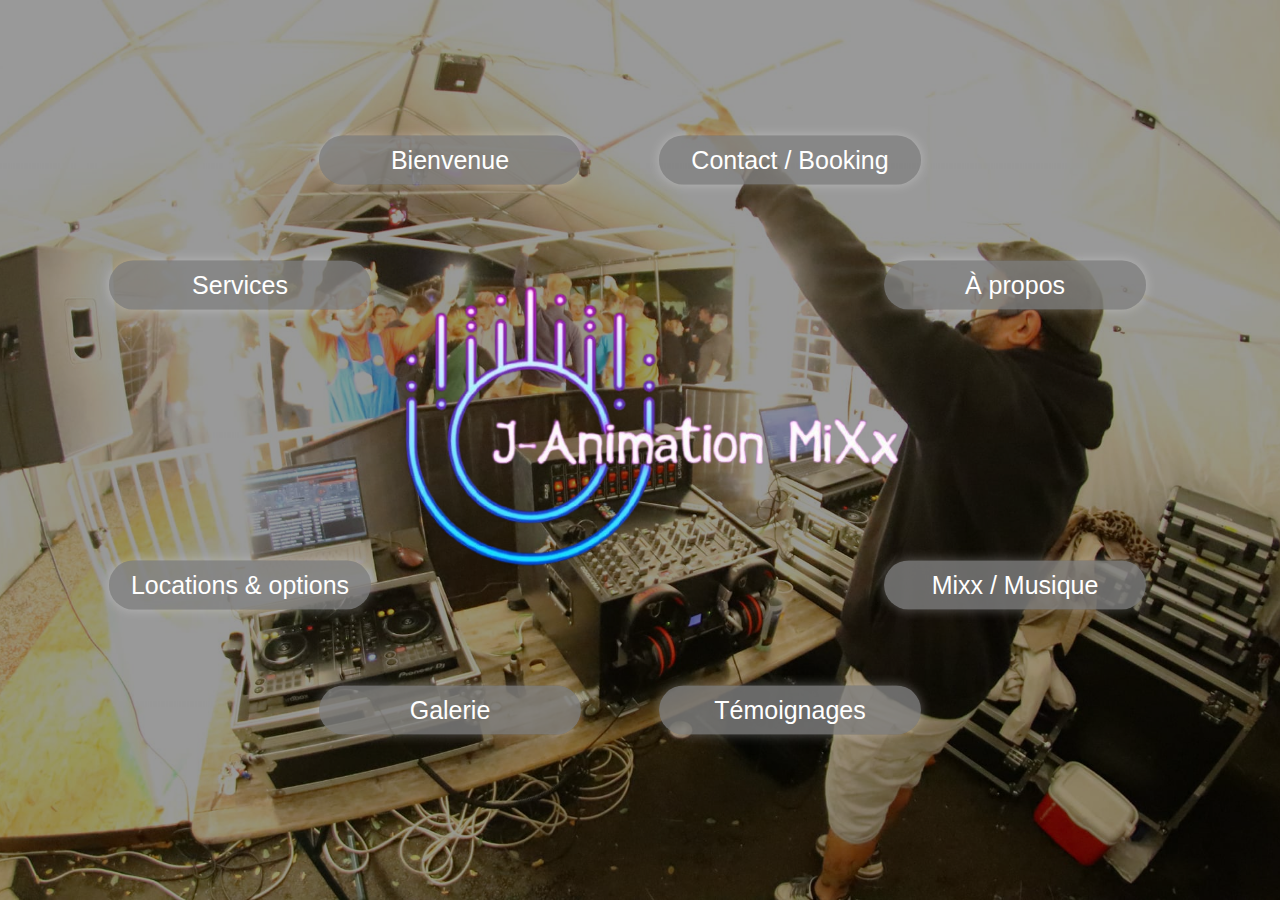
<file: index.html>
<!DOCTYPE html>
<html lang="fr">
<head>
  <meta charset="UTF-8">
  <meta http-equiv="refresh" content="0; url=accueil/accueil.html">
  <title>Redirection...</title>
</head>
<body>
  <p>Redirection vers <a href="../accueil/accueil.html">la page d'accueil</a>...</p>
</body>
</html>
</file>
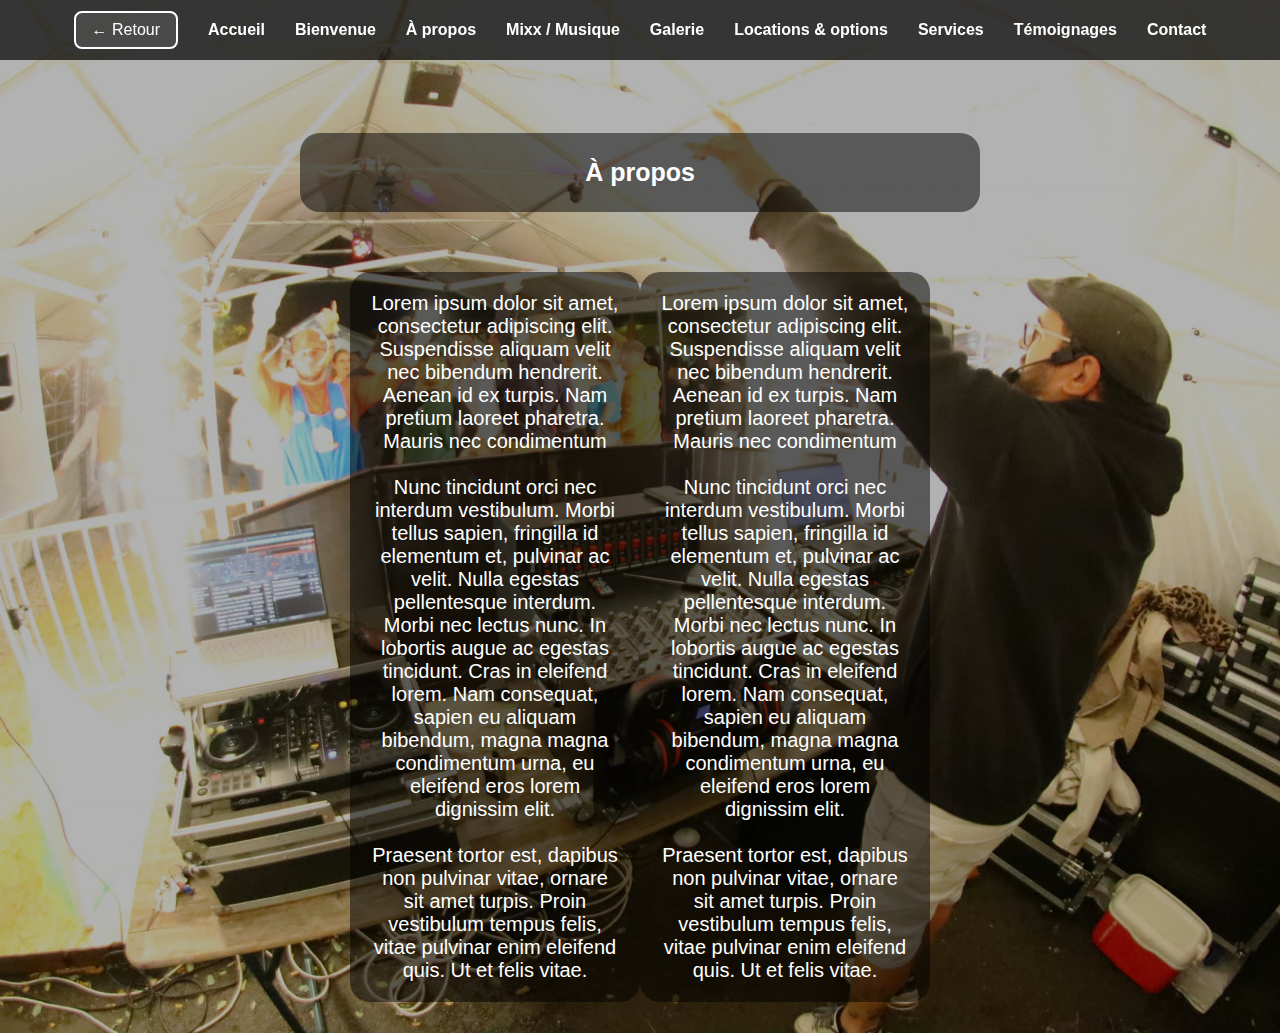
<file: a-propos/a-propos.html>
<!DOCTYPE html>
<html lang="en">

<head>
  <meta charset="UTF-8">
  <meta name="viewport" content="width=device-width, initial-scale=1.0">
  <title>À propos</title>
  <link rel="stylesheet" href="a-propos.css">
</head>

<body>
  <div class="top-banner">
    <nav class="nav-menu">
      <ul>
        <li><button class="back-button" onclick="history.back()">← Retour</button></li>
        <li><a href="../accueil/accueil.html">Accueil</a></li>
        <li><a href="../Bienvenue/bienvenue.html">Bienvenue</a></li>
        <li><a href="../a-propos/a-propos.html">À propos</a></li>
        <li><a href="../Mixx-music/Mixx-music.html">Mixx / Musique</a></li>
        <li><a href="../Galerie/galerie.html">Galerie</a></li>
        <li><a href="../location-et-option/location-et-option.html">Locations & options</a></li>
        <li><a href="../services/services.html">Services</a></li>
        <li><a href="../temoignages/temoignages.html">Témoignages</a></li>
        <li><a href="../contact/contact.html">Contact</a></li>
      </ul>
    </nav>
  </div>
  <div class="content">
    <h3>À propos</h3>
    <div class="contenu">
      <p class="texte">Lorem ipsum dolor sit amet, consectetur adipiscing elit. Suspendisse aliquam velit nec bibendum
        hendrerit. Aenean id ex turpis. Nam pretium laoreet pharetra. Mauris nec condimentum <br><br> Nunc tincidunt
        orci nec interdum vestibulum. Morbi tellus sapien, fringilla id elementum et, pulvinar ac velit. Nulla egestas
        pellentesque interdum. Morbi nec lectus nunc. In lobortis augue ac egestas tincidunt. Cras in eleifend lorem.
        Nam consequat, sapien eu aliquam bibendum, magna magna condimentum urna, eu eleifend eros lorem dignissim elit.
        <br> <br> Praesent tortor est, dapibus non pulvinar vitae, ornare sit amet turpis. Proin vestibulum tempus
        felis, vitae pulvinar enim eleifend quis. Ut et felis vitae.
      </p>
      <p class="texte">Lorem ipsum dolor sit amet, consectetur adipiscing elit. Suspendisse aliquam velit nec bibendum
        hendrerit. Aenean id ex turpis. Nam pretium laoreet pharetra. Mauris nec condimentum <br><br> Nunc tincidunt
        orci nec interdum vestibulum. Morbi tellus sapien, fringilla id elementum et, pulvinar ac velit. Nulla egestas
        pellentesque interdum. Morbi nec lectus nunc. In lobortis augue ac egestas tincidunt. Cras in eleifend lorem.
        Nam consequat, sapien eu aliquam bibendum, magna magna condimentum urna, eu eleifend eros lorem dignissim elit.
        <br> <br> Praesent tortor est, dapibus non pulvinar vitae, ornare sit amet turpis. Proin vestibulum tempus
        felis, vitae pulvinar enim eleifend quis. Ut et felis vitae.
      </p>
    </div>

  </div>
</body>

</html>
</file>
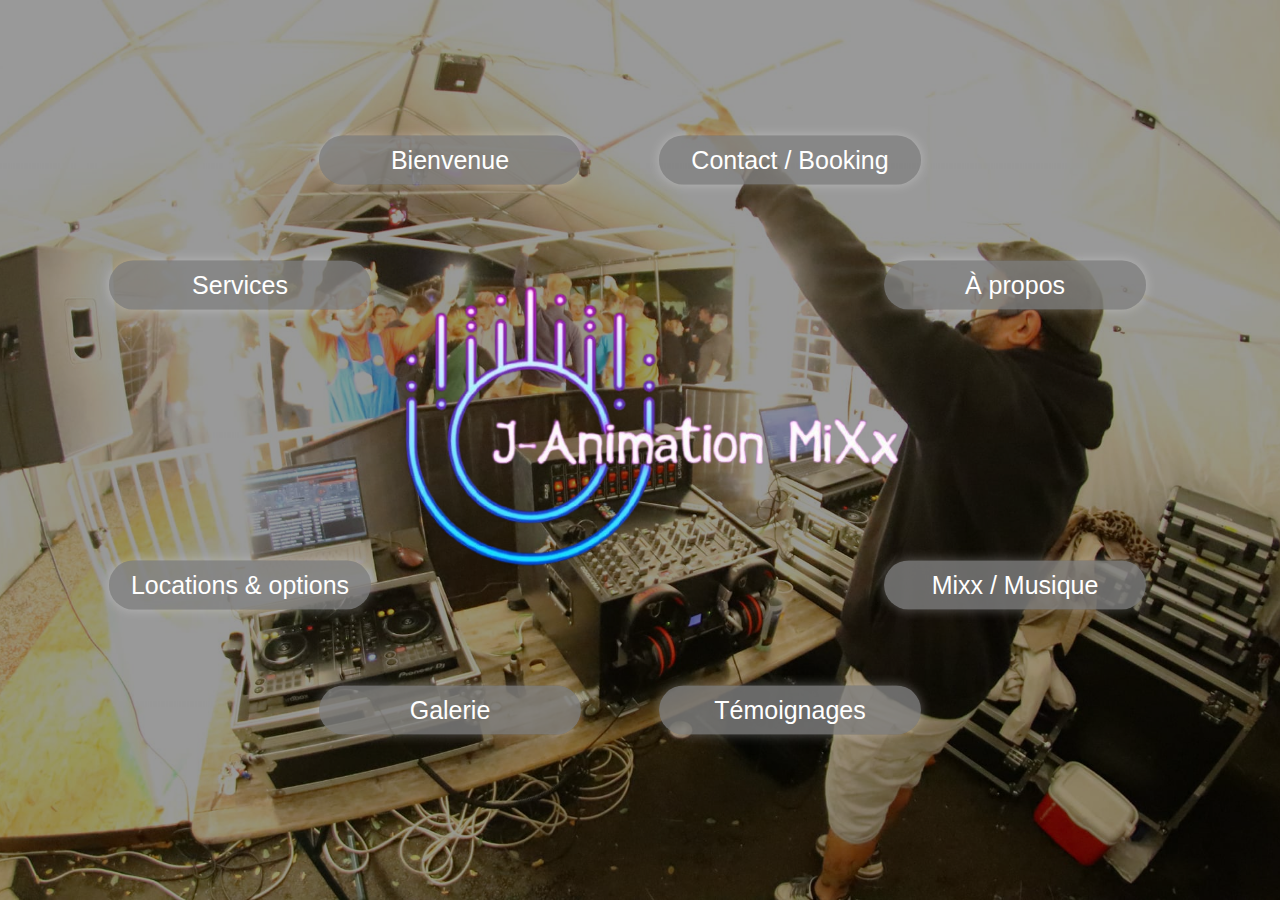
<file: accueil/accueil.html>
<!DOCTYPE html>
<html lang="en">
<head>
  <meta charset="UTF-8" />
  <meta name="viewport" content="width=device-width, initial-scale=1.0"/>
  <title>J-Animation MiXx</title>
  <link rel="stylesheet" href="accueil.css" />
</head>
<body>
  <div class="overlay"></div>
  <div class="content">
    <div class="button-container">
      <div class="logo-wrapper">
        <img class="logo" src="../images/LOGO-j-annimation.png" alt="Logo">
      </div>
      <a href="../Bienvenue/bienvenue.html" class="radial-btn btn1">Bienvenue</a>
      <a href="../a-propos/a-propos.html" class="radial-btn btn2">À propos</a>
      <a href="../Mixx-music/Mixx-music.html" class="radial-btn btn3">Mixx / Musique</a>
      <a href="#" class="radial-btn btn4">Galerie</a>
      <a href="#" class="radial-btn btn5">Locations & options</a>
      <a href="#" class="radial-btn btn6">Services</a>
      <a href="#" class="radial-btn btn7">Témoignages</a>
      <a href="#" class="radial-btn btn8">Contact / Booking</a>
    </div>
  </div>
</body>
</html>
</file>
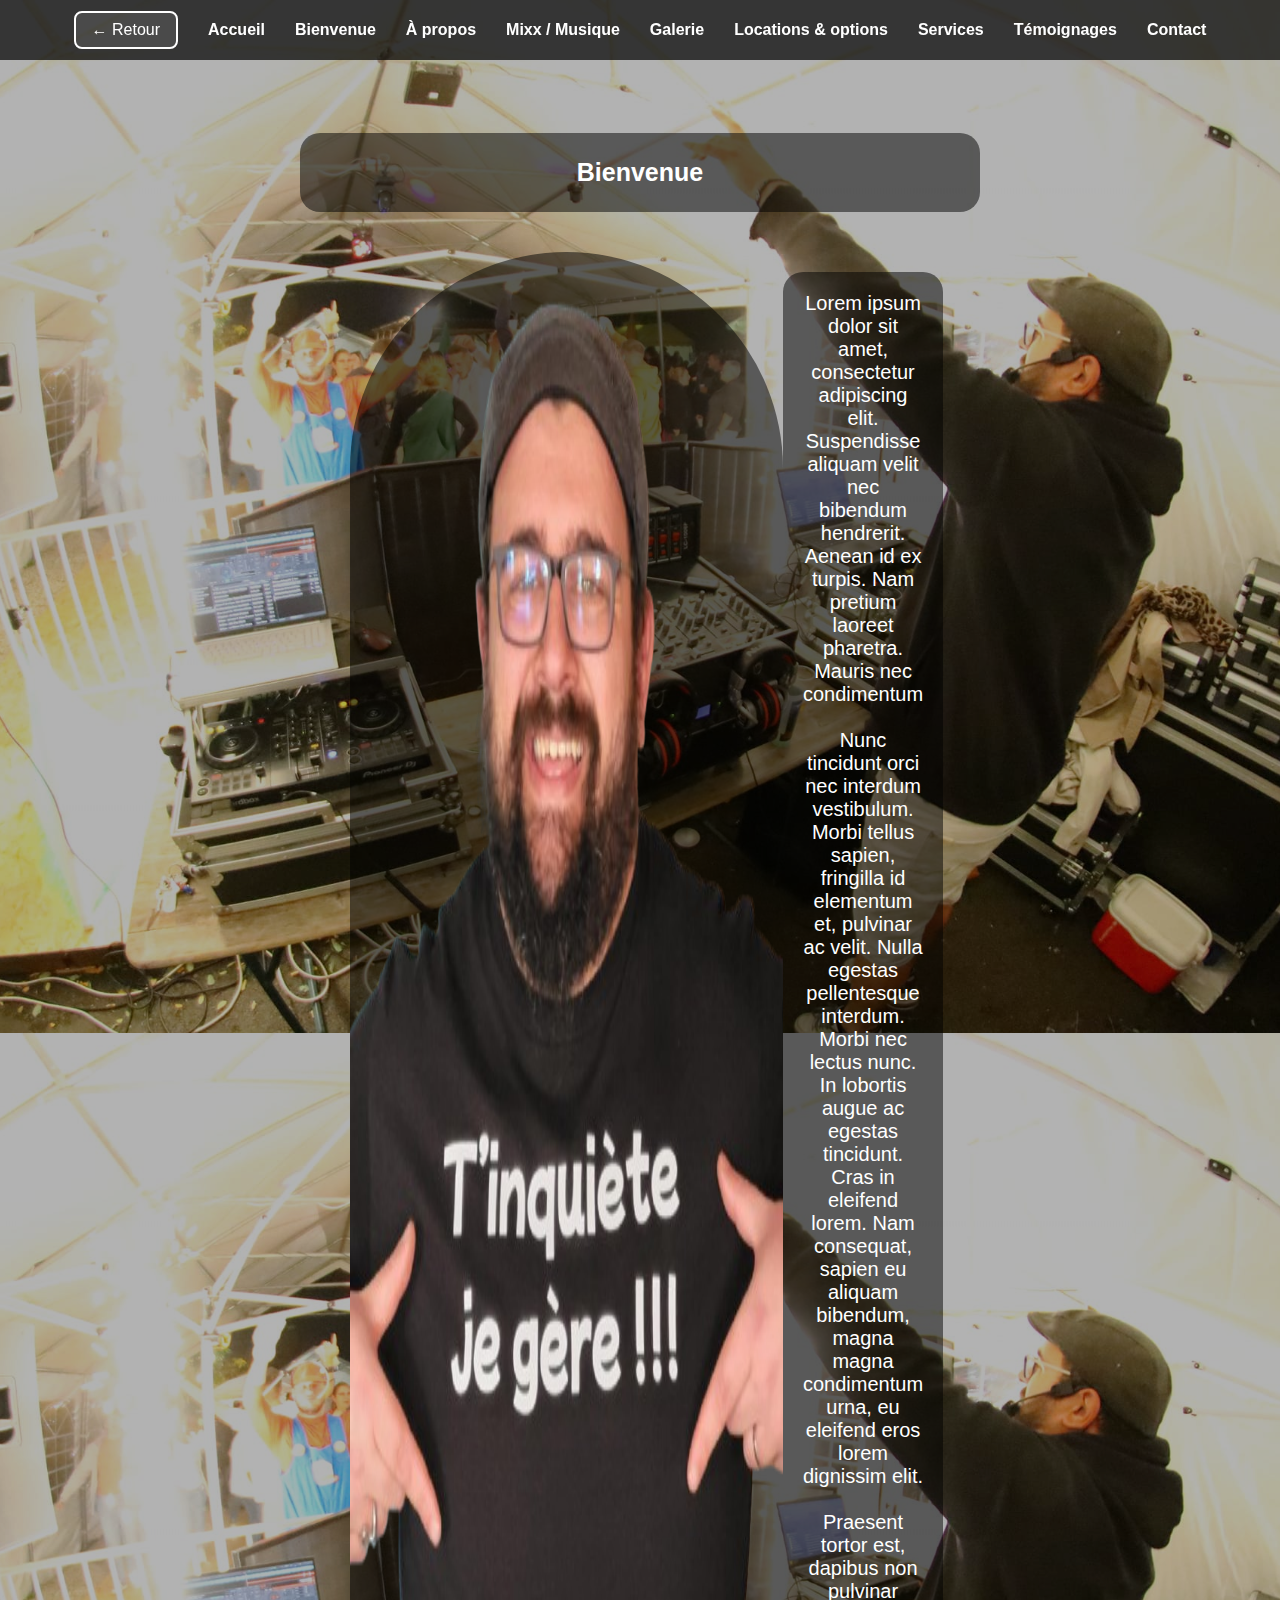
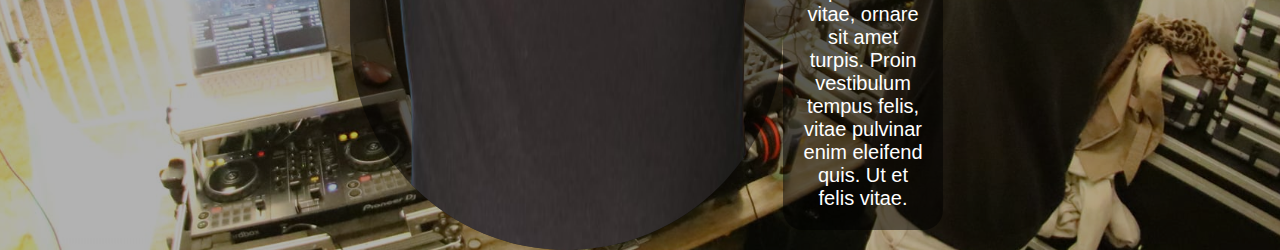
<file: Bienvenue/bienvenue.html>
<!DOCTYPE html>
<html lang="en">

<head>
  <meta charset="UTF-8">
  <meta name="viewport" content="width=device-width, initial-scale=1.0">
  <link rel="stylesheet" href="bienvenue.css">
  <title>Bienvenue</title>
</head>

<body>
  <div class="top-banner">
    <nav class="nav-menu">
      <ul>
        <li><button class="back-button" onclick="history.back()">← Retour</button></li>
        <li><a href="../accueil/accueil.html">Accueil</a></li>
        <li><a href="../Bienvenue/bienvenue.html">Bienvenue</a></li>
        <li><a href="../a-propos/a-propos.html">À propos</a></li>
        <li><a href="../Mixx-music/Mixx-music.html">Mixx / Musique</a></li>
        <li><a href="../Galerie/galerie.html">Galerie</a></li>
        <li><a href="../location-et-option/location-et-option.html">Locations & options</a></li>
        <li><a href="../services/services.html">Services</a></li>
        <li><a href="../temoignages/temoignages.html">Témoignages</a></li>
        <li><a href="../contact/contact.html">Contact</a></li>
      </ul>
    </nav>
  </div>

  <div class="content">
    <h3>Bienvenue</h3>
    <div class="contenu">
      <img class="JS" src="../images/Bienvenue/tinquiete-je-gere-removebg-preview.png" alt="Image de bienvenue">
      <p class="texte">Lorem ipsum dolor sit amet, consectetur adipiscing elit. Suspendisse aliquam velit nec bibendum
        hendrerit. Aenean id ex turpis. Nam pretium laoreet pharetra. Mauris nec condimentum <br><br> Nunc tincidunt
        orci nec interdum vestibulum. Morbi tellus sapien, fringilla id elementum et, pulvinar ac velit. Nulla egestas
        pellentesque interdum. Morbi nec lectus nunc. In lobortis augue ac egestas tincidunt. Cras in eleifend lorem.
        Nam consequat, sapien eu aliquam bibendum, magna magna condimentum urna, eu eleifend eros lorem dignissim elit.
        <br> <br> Praesent tortor est, dapibus non pulvinar vitae, ornare sit amet turpis. Proin vestibulum tempus
        felis, vitae pulvinar enim eleifend quis. Ut et felis vitae.
      </p>
      
    </div>

  </div>

</body>

</html>
</file>
<file: a-propos/a-propos.css>
/* --------- GLOBAL : Style général du body --------- */
body {
    margin: 0; /* Supprime les marges par défaut */
    padding: 0; /* Supprime le padding par défaut */
    font-family: 'Segoe UI', sans-serif; /* Police lisible et moderne */
    background-image: linear-gradient(rgba(0, 0, 0, 0.3), rgba(0, 0, 0, 0.3)), url('../images/Fond.jpg'); /* Image de fond avec filtre foncé */
    background-size: cover; /* L'image couvre tout l'écran */
    background-position: center; /* L'image est centrée */
    height: 100vh; /* Prend toute la hauteur de la fenêtre */
    position: relative; /* Pour positionner les enfants relativement */
    color: white; /* Couleur du texte */
    text-align: center; /* Centrage horizontal du texte */
    overflow: hidden; /* Cache tout débordement */
}

/* --------- Z-INDEX : Élève tout le contenu au-dessus de l'overlay --------- */
body > * {
    position: relative; /* Position relative pour le z-index */
    z-index: 1; /* Met le contenu au-dessus de l'image de fond */
}

/* --------- TOP BANNER : Bandeau fixe en haut --------- */
.top-banner {
    position: fixed; /* Fixe le bandeau même au scroll */
    top: 0;
    left: 0;
    width: 100%; /* Prend toute la largeur */
    height: 60px; /* Hauteur du bandeau */
    background-color: rgba(0, 0, 0, 0.7); /* Fond semi-transparent */
    z-index: 1000; /* Toujours visible au-dessus du reste */
    display: flex; /* Utilise Flexbox */
    align-items: center; /* Centre verticalement */
    justify-content: center; /* Centre horizontalement */
}

/* --------- NAVIGATION : Liste horizontale --------- */
.nav-menu ul {
    list-style: none; /* Supprime les puces de liste */
    margin: 0;
    padding: 0;
    display: flex; /* Affiche les éléments en ligne */
    gap: 30px; /* Espacement entre les éléments */
    align-items: center; /* Centre verticalement */
}

/* --------- LIENS DE NAVIGATION : Style de base --------- */
.nav-menu ul li a {
    text-decoration: none; /* Supprime le soulignement */
    color: white; /* Texte blanc */
    font-weight: bold; /* En gras */
    font-size: 16px; /* Taille du texte */
    transition: color 0.3s ease; /* Transition douce */
}

/* --------- EFFET AU SURVOL : Changement de couleur --------- */
.nav-menu ul li a:hover {
    color: #ffcc00; /* Couleur jaune au survol */
}

/* --------- BOUTON RETOUR : Aligné tout à gauche dans la nav --------- */
.nav-menu ul li:first-child {
    margin-right: auto; /* Pousse les autres éléments à droite */
}

.back-button {
    background-color: rgba(255, 255, 255, 0.1); /* Fond semi-transparent */
    color: white;
    border: 2px solid white; /* Bordure blanche */
    border-radius: 8px; /* Coins arrondis */
    padding: 8px 16px; /* Espace intérieur */
    font-size: 16px;
    cursor: pointer; /* Curseur en forme de main */
    transition: background-color 0.3s ease, color 0.3s ease; /* Effets au survol */
    width: auto; /* Taille ajustée au contenu */
}

.back-button:hover {
    background-color: white; /* Fond blanc */
    color: black; /* Texte noir */
}

/* --------- ESPACE POUR LE CONTENU : Conteneur principal sous la navbar --------- */
.content {
    margin-top: 80px; /* Décale le contenu sous la nav */
    color: white; /* Assure lisibilité sur fond foncé */
    margin-left: 300px;
    margin-right: 300px;

}

/* --------- STYLE H3 : Ajustement du texte pour éviter l'effet blanc derrière --------- */
.content h3 {
    background-color: rgba(0, 0, 0, 0.5); /* Fond semi-transparent pour lisibilité */
    padding: 10px; /* Espace autour du texte */
    border-radius: 5px; /* Coins arrondis légers */
    color: white; /* Texte blanc */
    border-top-width: 0px;
    margin-top: 133px; /* Espace au-dessus du titre */
    padding-top: 25px;
    padding-bottom: 25px;
    padding-left: 10px;
    border-left-width: 0px;
    font-size: 25px;
    border-radius: 20px; /* Coins encore plus arrondis */
}

.contenu{
    display: flex;
    justify-content: space-between;
    margin-left: 50px;
    margin-right: 50px;
    margin-top: 40px;

}

.texte{
    background-color: rgba(0, 0, 0, 0.5);
    border-radius: 20px;
    width: 500px;
    padding: 20px;
    font-size: 20px;
}
</file>
<file: accueil/accueil.css>
/* --------- GLOBAL : Style général de la page --------- */
body {
    margin: 0; /* Supprime les marges par défaut */
    padding: 0; /* Supprime les paddings par défaut */
    font-family: 'Segoe UI', sans-serif; /* Police principale */
    background-image: url('../images/Fond.jpg'); /* Image de fond */
    background-size: cover; /* Couvre tout l'écran */
    background-position: center; /* Centre l'image */
    height: 100vh; /* Hauteur de la fenêtre visible */
    position: relative; /* Nécessaire pour positionner les éléments enfants */
    color: white; /* Couleur du texte */
    text-align: center; /* Centre le texte horizontalement */
    overflow: hidden; /* Masque les débordements */
  }
  
  /* --------- OVERLAY : Assombrit l'arrière-plan --------- */
  .overlay {
    position: absolute; /* Positionne par rapport au body */
    top: 0; /* En haut */
    left: 0; /* À gauche */
    width: 100%; /* Largeur totale */
    height: 100%; /* Hauteur totale */
    background-color: rgba(0, 0, 0, 0.4); /* Noir semi-transparent */
    z-index: 1; /* Derrière le contenu */
  }
  
  /* --------- CONTENT : Centre les éléments au milieu --------- */
  .content {
    position: absolute; /* Position absolue */
    top: 50%; /* Centre verticalement */
    left: 50%; /* Centre horizontalement */
    transform: translate(-50%, -50%); /* Ajuste pour un vrai centrage */
    z-index: 2; /* Devant l’overlay */
    display: flex; /* Utilise Flexbox */
    flex-direction: column; /* Colonne verticale */
    align-items: center; /* Centre horizontalement les enfants */
    justify-content: center; /* Centre verticalement les enfants */
  }
  
  /* --------- LOGO CENTRAL : Encadre et anime le logo --------- */
  .logo-wrapper {
    position: absolute; /* Position au centre */
    top: 50%; /* Centre verticalement */
    left: 50%; /* Centre horizontalement */
    transform: translate(-50%, -50%); /* Corrige le centrage */
    width: 550px; /* Largeur du cercle */
    height: 400px; /* Hauteur du cercle */
    overflow: hidden; /* Cache ce qui dépasse */
    border-radius: 50%; /* Forme ronde */
    z-index: 2; /* Devant le contenu */
    transition: all 1s ease; /* Animation fluide */
  }
  
  .logo {
    width: 95%; /* Taille du logo */
    height: 100%; /* Hauteur complète */
    object-fit: cover; /* Couvre sans déformer */
    border-radius: 50%; /* Forme ronde */
    transition: all 0.3s ease; /* Animation fluide */
  }
  
  .logo-wrapper:hover {
    background-color: rgba(0, 0, 0, 0.4); /* Assombrit au survol */
    transform: translate(-50%, -50%) scale(1.05); /* Zoom léger */
    box-shadow: 0 0 30px rgb(255, 255, 255); /* Lueur blanche */
  }
  
  /* --------- BOUTONS RAYONNANTS : Conteneur général --------- */
  .button-container {
    position: relative; /* Position de référence */
    width: 500px; /* Largeur de la zone des boutons */
    height: 500px; /* Hauteur de la zone */
    margin-bottom: 30px; /* Espacement en bas */
  }
  
  /* --------- BOUTONS INDIVIDUELS : Styles de base --------- */
  .radial-btn {
    position: absolute; /* Position dans le cercle */
    transform: translate(-50%, -50%); /* Centre chaque bouton sur ses coordonnées */
    background-color: rgba(130, 130, 130, 0.8); /* Fond gris semi-transparent */
    color: white; /* Texte blanc */
    border: none; /* Pas de bordure */
    padding: 10px 18px; /* Espacement interne */
    font-size: 18px; /* Taille du texte */
    border-radius: 40px; /* Coins arrondis */
    cursor: pointer; /* Curseur main au survol */
    text-decoration: none; /* Supprime soulignement */
    transition: background-color 0.3s, box-shadow 0.3s; /* Animations fluides */
    box-shadow: 0 0 12px rgba(255, 255, 255, 0.3); /* Glow initial léger */
  }
  
  /* --------- EFFET AU SURVOL : Glow plus fort --------- */
  .radial-btn:hover {
    background-color: rgba(0, 0, 0, 0.6); /* Assombrit au survol */
    box-shadow:
      0 0 15px #fff, /* Glow plus intense */
      0 0 25px #fff, /* Extension du halo */
      0 0 35px #fff; /* Halo large */
    /* Pas de scale ici : les boutons ne bougent pas */
  }
  
  /* --------- POSITION DES BOUTONS AUTOUR DU LOGO --------- */
  .btn1 { top: -5%; left: 12%; font-size: 25px; width: 226px; } /* En haut à gauche */
  .btn2 { top: 20%; left: 125%; font-size: 25px; width: 226px; } /* Milieu droit haut */
  .btn3 { top: 80%; left: 125%; font-size: 25px; width: 226px; } /* Milieu droit bas */
  .btn4 { top: 105%; left: 12%; font-size: 25px; width: 226px; } /* En bas gauche */
  .btn5 { top: 80%; left: -30%; font-size: 25px; width: 226px; } /* En bas très à gauche */
  .btn6 { top: 20%; left: -30%; font-size: 25px; width: 226px; } /* En haut très à gauche */
  .btn7 { top: 105%; left: 80%; font-size: 25px; width: 226px; } /* En bas à droite */
  .btn8 { top: -5%; left: 80%; font-size: 25px; width: 226px; } /* En haut à droite */

  @media screen and (max-width: 768px) {
    /* Adapter la hauteur pour que le contenu tienne bien */
    body {
      background-size: cover;
      background-position: center;
      overflow-y: auto; /* Permet le scroll si besoin */
    }
  
    .logo-wrapper {
      position: relative;
      width: 220px;
      height: 220px;
      margin: 0 auto 30px auto;
      top: 0;
      left: 0;
      transform: none;
    }
  
    .button-container {
      position: static;
      width: 100%;
      height: auto;
      display: flex;
      flex-direction: column;
      align-items: center;
      gap: 12px;
    }
  
    .radial-btn {
      position: static;
      transform: none;
      width: 80%;
      max-width: 300px;
      font-size: 18px;
      padding: 12px;
    }
  
    .btn1, .btn2, .btn3, .btn4, .btn5, .btn6, .btn7, .btn8 {
      top: auto;
      left: auto;
    }
  }
</file>
<file: Bienvenue/bienvenue.css>
/* --------- GLOBAL : Style général du body --------- */
body {
    margin: 0; /* Supprime les marges par défaut */
    padding: 0; /* Supprime le padding par défaut */
    font-family: 'Segoe UI', sans-serif; /* Police lisible et moderne */
    background-image: linear-gradient(rgba(0, 0, 0, 0.3), rgba(0, 0, 0, 0.3)), url('../images/Fond.jpg'); /* Image de fond avec filtre foncé */
    background-size: cover; /* L'image couvre tout l'écran */
    background-position: center; /* L'image est centrée */
    height: 100vh; /* Prend toute la hauteur de la fenêtre */
    position: relative; /* Pour positionner les enfants relativement */
    color: white; /* Couleur du texte */
    text-align: center; /* Centrage horizontal du texte */
    overflow: hidden; /* Cache tout débordement */
}

/* --------- Z-INDEX : Élève tout le contenu au-dessus de l'overlay --------- */
body > * {
    position: relative; /* Position relative pour le z-index */
    z-index: 1; /* Met le contenu au-dessus de l'image de fond */
}

/* --------- TOP BANNER : Bandeau fixe en haut --------- */
.top-banner {
    position: fixed; /* Fixe le bandeau même au scroll */
    top: 0;
    left: 0;
    width: 100%; /* Prend toute la largeur */
    height: 60px; /* Hauteur du bandeau */
    background-color: rgba(0, 0, 0, 0.7); /* Fond semi-transparent */
    z-index: 1000; /* Toujours visible au-dessus du reste */
    display: flex; /* Utilise Flexbox */
    align-items: center; /* Centre verticalement */
    justify-content: center; /* Centre horizontalement */
}

/* --------- NAVIGATION : Liste horizontale --------- */
.nav-menu ul {
    list-style: none; /* Supprime les puces de liste */
    margin: 0;
    padding: 0;
    display: flex; /* Affiche les éléments en ligne */
    gap: 30px; /* Espacement entre les éléments */
    align-items: center; /* Centre verticalement */
}

/* --------- LIENS DE NAVIGATION : Style de base --------- */
.nav-menu ul li a {
    text-decoration: none; /* Supprime le soulignement */
    color: white; /* Texte blanc */
    font-weight: bold; /* En gras */
    font-size: 16px; /* Taille du texte */
    transition: color 0.3s ease; /* Transition douce */
}

/* --------- EFFET AU SURVOL : Changement de couleur --------- */
.nav-menu ul li a:hover {
    color: #ffcc00; /* Couleur jaune au survol */
}

/* --------- BOUTON RETOUR : Aligné tout à gauche dans la nav --------- */
.nav-menu ul li:first-child {
    margin-right: auto; /* Pousse les autres éléments à droite */
}

.back-button {
    background-color: rgba(255, 255, 255, 0.1); /* Fond semi-transparent */
    color: white;
    border: 2px solid white; /* Bordure blanche */
    border-radius: 8px; /* Coins arrondis */
    padding: 8px 16px; /* Espace intérieur */
    font-size: 16px;
    cursor: pointer; /* Curseur en forme de main */
    transition: background-color 0.3s ease, color 0.3s ease; /* Effets au survol */
    width: auto; /* Taille ajustée au contenu */
}

.back-button:hover {
    background-color: white; /* Fond blanc */
    color: black; /* Texte noir */
}

/* --------- ESPACE POUR LE CONTENU : Conteneur principal sous la navbar --------- */
.content {
    margin-top: 80px; /* Décale le contenu sous la nav */
    color: white; /* Assure lisibilité sur fond foncé */
    margin-left: 300px;
    margin-right: 300px;

}

/* --------- STYLE H3 : Ajustement du texte pour éviter l'effet blanc derrière --------- */
.content h3 {
    background-color: rgba(0, 0, 0, 0.5); /* Fond semi-transparent pour lisibilité */
    padding: 10px; /* Espace autour du texte */
    border-radius: 5px; /* Coins arrondis légers */
    color: white; /* Texte blanc */
    border-top-width: 0px;
    margin-top: 133px; /* Espace au-dessus du titre */
    padding-top: 25px;
    padding-bottom: 25px;
    padding-left: 10px;
    border-left-width: 0px;
    font-size: 25px;
    border-radius: 20px; /* Coins encore plus arrondis */
}

.contenu{
    display: flex;
    justify-content: space-between;
    margin-left: 50px;
    margin-right: 50px;
    margin-top: 40px;

}

.JS{

    border-radius: 250px;
    background-color: rgba(0, 0, 0, 0.5);

}

.texte{
    background-color: rgba(0, 0, 0, 0.5);
    border-radius: 20px;
    width: 500px;
    padding: 20px;
    font-size: 20px;
}
</file>
